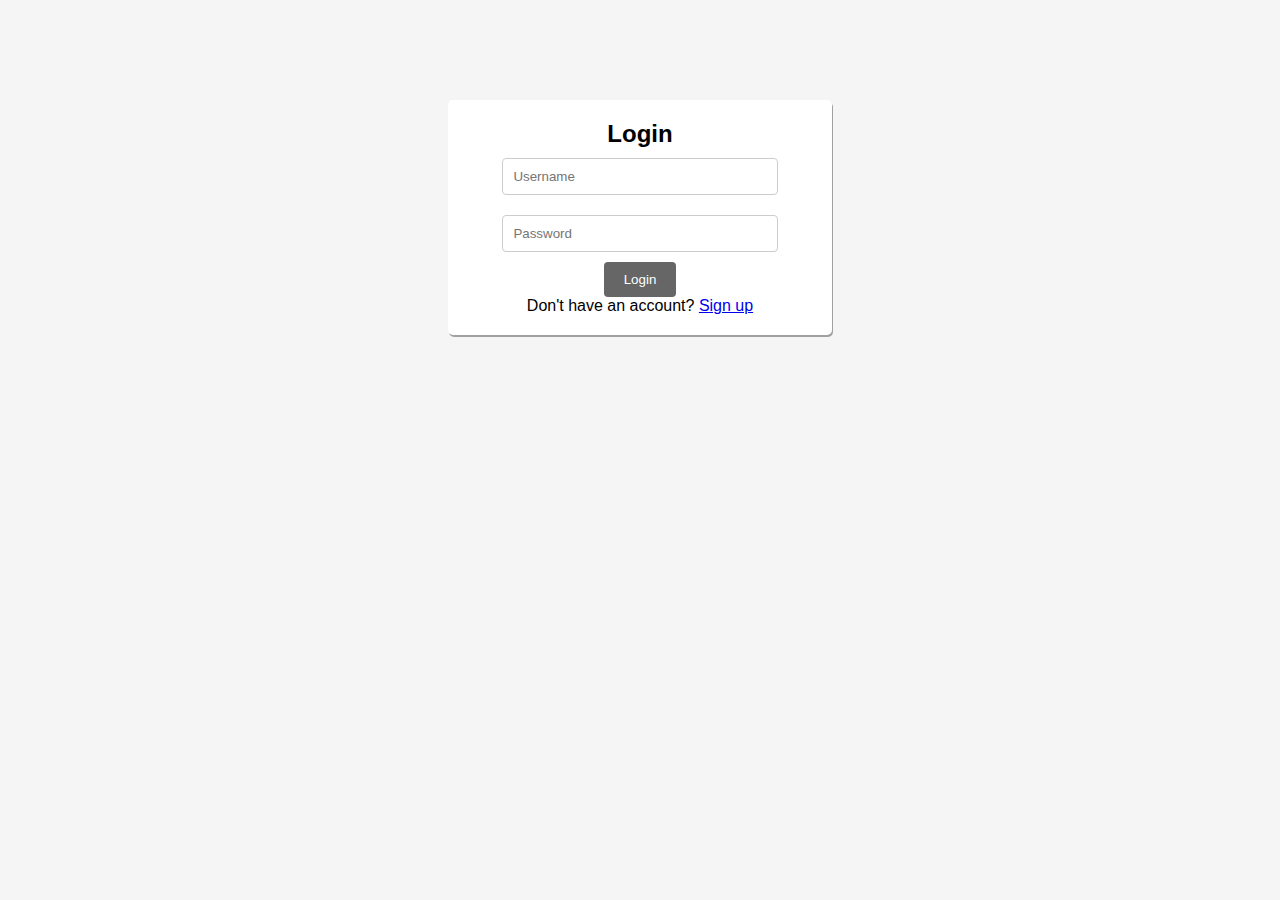
<file: login.html>
<!DOCTYPE html>
<html lang="en">
<head>
    <!--Meta Data-->
    <meta charset="utf-8">
    <meta name="viewport" content="width=device-width, initial-scale=1">

    <!--Title-->
    <title>Login</title>

    <!--CSS-->
    <link rel="stylesheet" type="text/css" href="style.css" />
    <script src="scripts.js"></script>
</head>
<body>
    <div class="auth-container">
        <h2>Login</h2>
        <form id="loginForm">
            <input type="text" id="loginUsername" placeholder="Username" required><br>
            <input type="password" id="loginPassword" placeholder="Password" required><br>
            <button type="submit">Login</button>
        </form>
        <p>Don't have an account? <a href="signup.html">Sign up</a></p>
    </div>
</body>
</html>
</file>
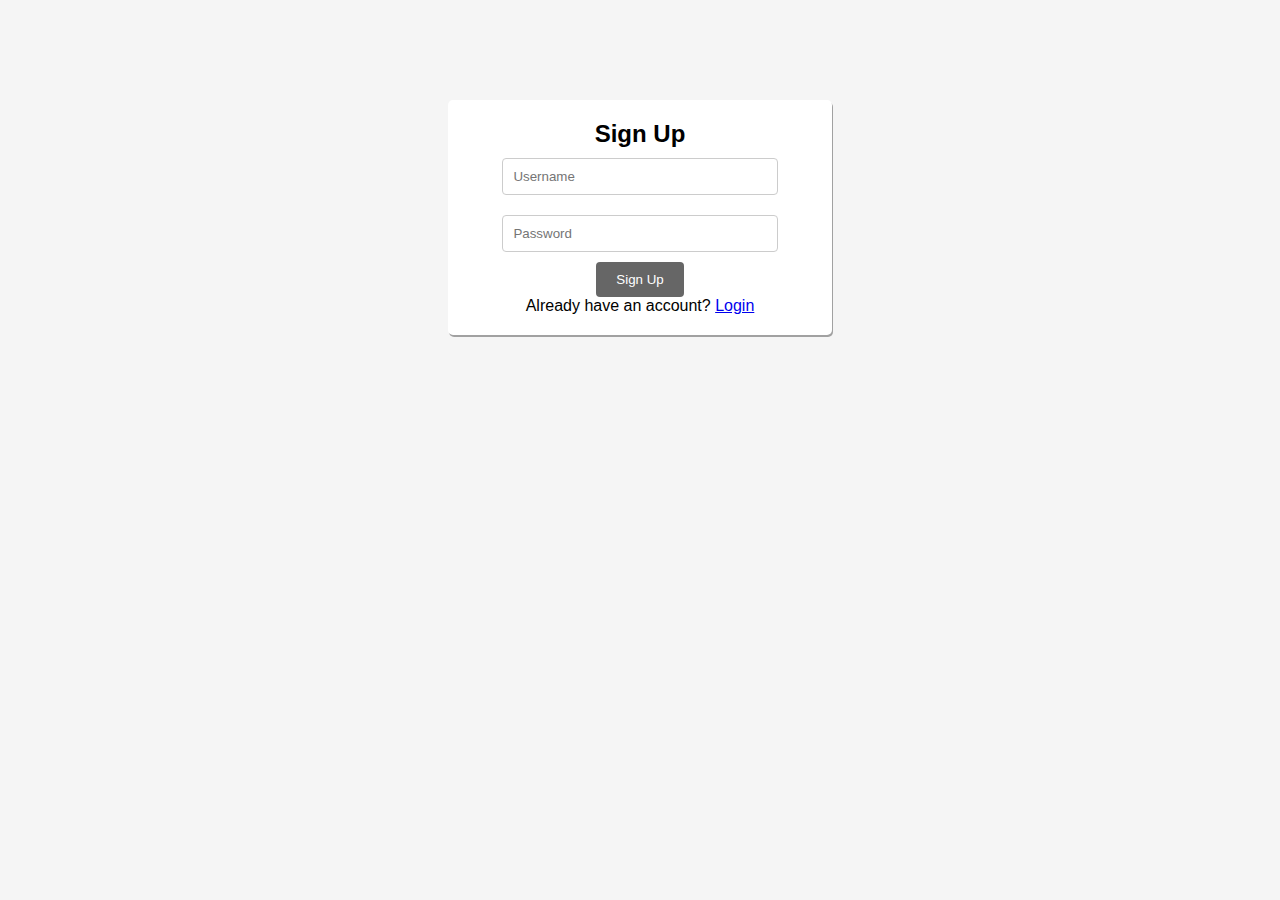
<file: signup.html>
<!DOCTYPE html>
<html lang="en">
<head>
    <!--Meta Data-->
    <meta charset="utf-8">
    <meta name="viewport" content="width=device-width, initial-scale=1">

    <!--Title-->
    <title>Sign Up</title>

    <!--CSS-->
    <link rel="stylesheet" type="text/css" href="style.css" />
    <script src="scripts.js"></script>
</head>
<body>
    <div class="auth-container">
        <h2>Sign Up</h2>
        <form id="signupForm">
            <input type="text" id="signupUsername" placeholder="Username" required><br>
            <input type="password" id="signupPassword" placeholder="Password" required><br>
            <button type="submit">Sign Up</button>
        </form>
        <p>Already have an account? <a href="login.html">Login</a></p>
    </div>
</body>
</html>
</file>
<file: style.css>
/* Body Styling */
* {
    margin: 0px;
    padding: 0px;
    box-sizing: border-box;
}

body {
    font-family: 'Poppins', Arial, Helvetica, sans-serif;
    background-color: #f5f5f5;
    animation: fadeInAnimation ease 2s;
    animation-iteration-count: 1;
    animation-fill-mode: forwards;
}

@keyframes fadeInAnimation {
    0% {
        opacity: 0;
    }

    100% {
        opacity: 1;
    }
}

/* Header Bar */
.header {
    height: 27vh;
    background-image: url("img/background.jpg");
    background-size: cover;
    background-position: center;
    padding: 10px;
    justify-content: space-between;
    box-shadow: 1px 2px  rgba(135, 135, 135, 0.6);
}



.header-links span {
    margin-left: 20px;
}

.header-links a {
    color: white;
    text-decoration: none;
    font-size: 18px;
}

.header-links a:hover {
    text-decoration: underline;
}

/* Search Box */
.search-box {
    text-align: center;
    margin-top: 20px;
}

.search-bar {
    width: 50%;
    padding: 10px;
    border: none;
    border-radius: 20px;
    font-size: 16px;
}

.search-box button {
    padding: 10px;
    border: none;
    border-radius: 50%;
    background-color: #666;
    color: white;
    cursor: pointer;
    font-size: 16px;
    margin-left: -40px;
}

.search-box button:hover {
    background-color: #555;
}

/* Main Container */
.main {
    padding: 20px;
}

.fav-container {
    display: flex;
    flex-wrap: wrap;
    justify-content: space-around;
}

/* Start Exploring Section */
.start-exploring {
    text-align: center;
    color: #666;
    margin-top: 50px;
}

/* Authentication Container */
.auth-container {
    width: 30%;
    margin: 100px auto;
    background-color: white;
    padding: 20px;
    box-shadow: 1px 2px #a1a1a1;
    border-radius: 5px;
    text-align: center;
    font-family: 'Poppins', Arial, Helvetica, sans-serif;
}

.auth-container input {
    width: 80%;
    padding: 10px;
    margin: 10px 0;
    border: 1px solid #ccc;
    border-radius: 4px;
}

.auth-container button {
    padding: 10px 20px;
    border: none;
    border-radius: 4px;
    background-color: #666;
    color: white;
    cursor: pointer;
    font-family: 'Poppins', Arial, Helvetica, sans-serif;
}

/* Body Styling */
* {
    margin: 0px;
    padding: 0px;
}

body {
    font-family: 'Poppins', Arial, Helvetica, sans-serif;
    background-color: #f5f5f5;
    animation: fadeInAnimation ease 2s;
    animation-iteration-count: 1;
    animation-fill-mode: forwards;
}

@keyframes fadeInAnimation {
    0% {
        opacity: 0;
    }

    100% {
        opacity: 1;
    }
}

/* Header Bar */
.header {
    height: 27vh;
    background-image: url("img/background.jpg");
    background-size: cover;
    background-color: #666;
    background-blend-mode: multiply;
    font-weight: bolder;
}

.header-container {
    width: 50%;
    padding: 20px 0px;
    color: white;
    margin: 0px auto;
    display: flex;
    justify-content: space-between;
    flex-direction: row;
    padding-top: 70px;
}

.header-container h1 {
    font-weight: bold;
    font-size: 50px;
    font-family: 'Poppins', Arial, Helvetica, sans-serif;
}

.header-link {
    padding-top: 25px;
}

.header-link a {
    text-decoration: none;
    font-size: 20px;
    color: white;
    font-family: 'Poppins', Arial, Helvetica, sans-serif;
    transition: color ease-in-out 0.5s;
}

.header-link a:hover {
    color: #e1e1e1;
}

/* Search Bar */
.search-box {
    width: 50%;
    margin: 0px auto;
    background-color: #ffffff;
    border-radius: 4px;
    margin-top: 10px;
    position: relative;
    box-shadow: 1px 2px #a1a1a1;
    display: flex;
    flex-direction: row;
}

.search-box input {
    margin: 0px;
    width: 90%;
    padding: 15px 20px;
    outline: none;
    border: none;
    background-color: white;
    border-radius: 4px;
    font-family: 'Poppins', Arial, Helvetica, sans-serif;
}

.search-box button {
    margin: 0px;
    width: 9%;
    padding: 15px 25px;
    border: none;
    outline: none;
    border-radius: 4px;
    background-color: white;
}

/* Main Container */
.main {
    background-color: #e1e1e1;
    padding: 40px;
    min-height: 63vh;
}

/* Watermark Area / Start Exploring Section */
.start-exploring {
    color: #b1b1b1;
    width: 50%;
    margin: 0px auto;
    text-align: center;
    padding-top: 100px;
}

.start-exploring span {
    font-size: 14px;
    font-weight: 600;
    padding-top: 5px;
}

/* Movie Container */
.movie-container {
    width: 50%;
    background-color: white;
    padding: 20px;
    margin: 0px auto;
    display: flex;
    flex-direction: row;
    border-radius: 5px;
    box-shadow: 1px 2px #a1a1a1;
}

.movie-poster {
    width: 50%;
}

.movie-poster img {
    width: 100%;
    height: auto;
    border-radius: 5px;
}

.movie-details {
    width: 100%;
    padding: 0px 10px 0px 20px;
    font-family: 'Poppins', Arial, Helvetica, sans-serif;
}

.details-header {
    width: 100%;
    display: flex;
    flex-direction: row;
    justify-content: space-between;
}

.dh-ls {
    width: 87%;
}

.dh-rs {
    text-align: right;
    width: 10%;
    padding: 5px 0px 0px 0px;
}

.details-header h1 {
    padding-bottom: 0px;
}

.italics-text {
    font-size: 15px;
    color: #555;
}

.details-ul {
    list-style-type: none;
    padding-left: 0px;
    font-size: 15px;
    margin-top: 10px;
}

/* Favourite Items Container */
.fav-container {
    display: flex;
    flex-direction: row;
    flex-wrap: wrap;
    width: 53%;
    padding: 10px;
    margin: 0px auto;
}

.fav-item {
    box-shadow: 1px 2px #a1a1a1;
    margin: 0px 5px 25px 5px;
    width: 28%;
    padding: 10px;
    background-color: white;
    border-radius: 4px;
}

.fav-item a {
    text-decoration: none;
    color: inherit;
}

.fav-poster img {
    width: 100%;
    border-radius: 4px;
}

.fav-details-box {
    display: flex;
    flex-direction: row;
    justify-content: space-between;
    margin: 5px 5px 5px 0px;
}

.fav-movie-name {
    color: rgb(134, 131, 131);
    font-size: 15px;
    margin-bottom: 0rem;
}

.fav-movie-rating {
    color: #888;
    font-style: italic;
    font-size: 13px;
    margin-bottom: 0rem;
}
</file>
